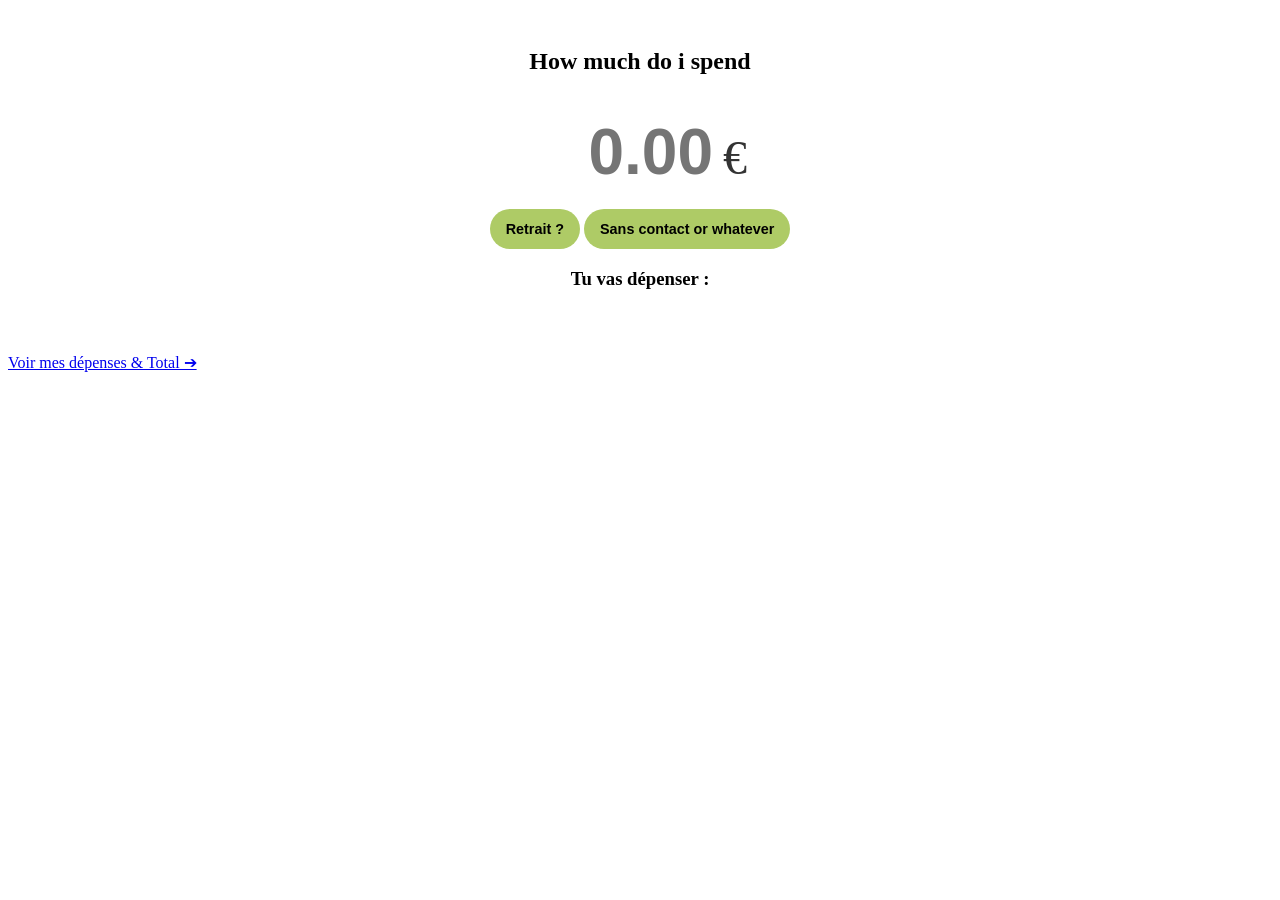
<file: index.html>
<!DOCTYPE html>
<html lang="fr">
<head>
    <meta charset="UTF-8">
    <meta name="viewport" content="width=device-width, initial-scale=1.0">
    <link rel="stylesheet" href="style.css">
    <script src="script.js"></script>
</head>
    <body>
        <div class="card">
            <h2>How much do i spend</h2>

            <div class="montant-container">
                <input type="number" id="valeurInput" placeholder="0.00">
                <span class="symbole-euro">€</span>
            </div>

            <div class="boutons-container">
                <button onclick="faireRetrait()">Retrait ?</button>
                <button onclick="byCard()">Sans contact or whatever</button>
            </div>

            <h3 id="result">Tu vas dépenser :</h3>
        
            <button id="saveBtn" style="display: none;" onclick="sauvegarderSpent()">Save</button>
    <p id="saveMessage"></p>
</div>
 <a href="total.html" class="lien-page2">Voir mes dépenses & Total ➔</a>
    </body>

</html>
</file>
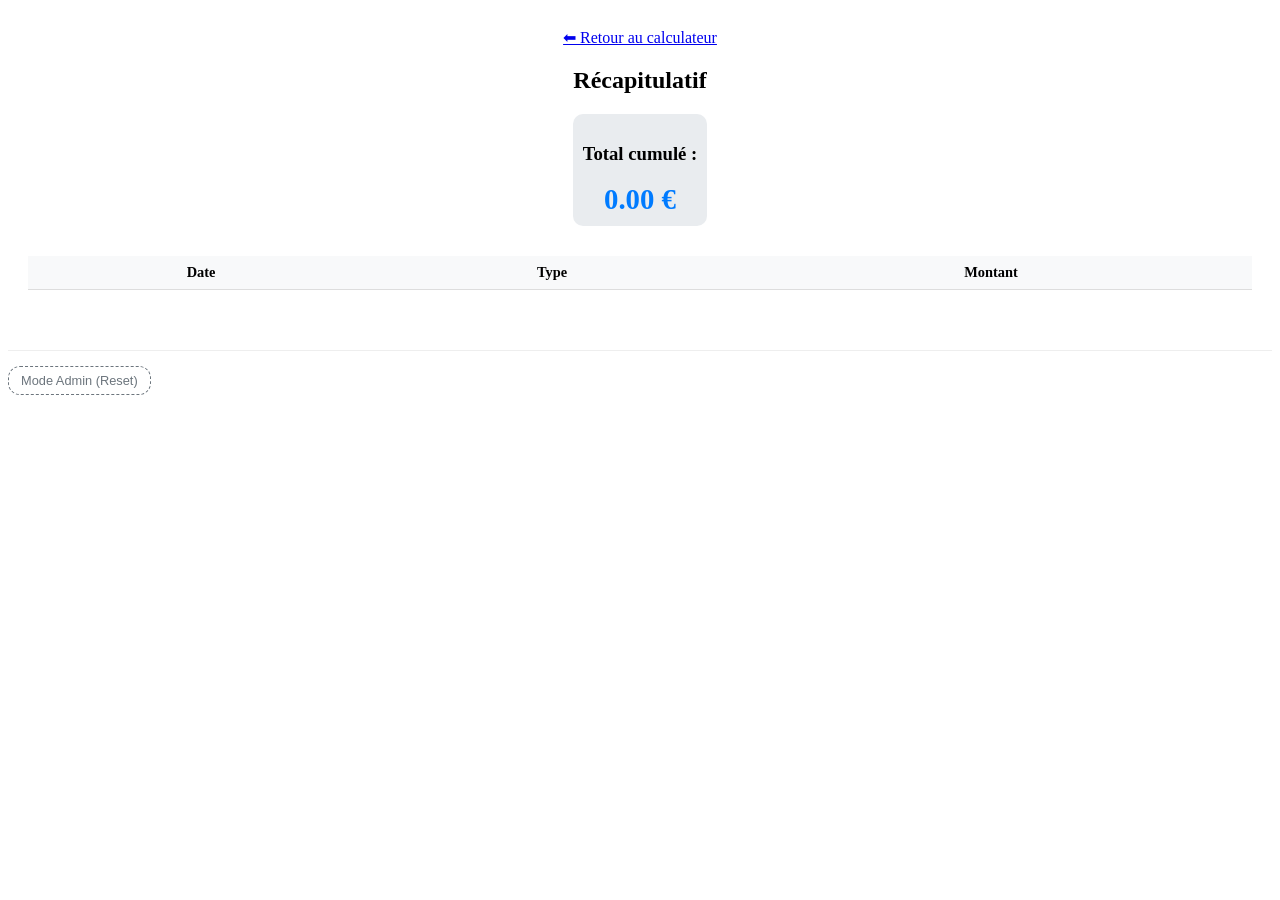
<file: total.html>
<!DOCTYPE html>
<html lang="fr">
<head>
    <meta charset="UTF-8">
    <meta name="viewport" content="width=device-width, initial-scale=1.0">
    <title>Total des dépenses</title>
    <link rel="stylesheet" href="style.css">
</head>
<body>
    <div class="card">
        <a href="index.html">⬅ Retour au calculateur</a>
        <h2>Récapitulatif</h2>

        <!-- Affichage du total -->
        <div class="total-box">
            <h3>Total cumulé :</h3>
            <p id="totalMontant">0 €</p>
        </div>

        <!-- Tableau des dépenses -->
        <table id="tableauDepenses">
            <thead>
                <tr>
                    <th>Date</th>
                    <th>Type</th>
                    <th>Montant</th>
                </tr>
            </thead>
            <tbody id="corpsTableau">
                <!-- Les lignes s'ajouteront ici automatiquement -->
            </tbody>
        </table>
    </div>
    <div class="admin-section">
    <button id="adminBtn" onclick="resetAdmin()">Mode Admin (Reset)</button>
    <p id="adminMessage"></p>
</div>

    <script src="total.js"></script>
</body>
</html>
</file>
<file: style.css>
.card {
    display: flex;
    flex-direction: column;
    align-items: center;    /* Centre tous les éléments horizontalement */
    text-align: center;
    padding: 20px;
}
.montant-container {
    display: flex;
    justify-content: center;
    align-items: baseline; /* Aligne le bas des chiffres et du sigle € */
    margin: 20px 0;
}

/* Le style du champ de saisie */
#valeurInput {
    border: none;             /* Enlève la bordure */
    outline: none;            /* Enlève le contour bleu au clic */
    background: transparent;  /* Enlève le fond blanc */
    font-size: 4rem;          /* Écrit en TRÈS grand */
    font-weight: bold;
    color: #333;
    width: 180px;             /* Ajuste la largeur selon tes besoins */
    text-align: right;        /* Pousse les chiffres vers le sigle € */
    padding: 0;
    margin-right: 10px;       /* Un petit espace avant le € */
}


.symbole-euro {
    font-size: 3rem;         
    color: #333;
}

.bouton-container{
    justify-content: center;
    display : flex;
    gap : 10px;
    width: 100%;
}

.boutons-container button {
    flex: 1;  
    background-color: #aecb66;               /* Donne la même largeur aux deux boutons */
    border-radius: 20px;     /* Coins arrondis */
    border: none;
    padding: 12px 16px;
    font-size: 0.9rem;
    font-weight: bold;
    cursor: pointer;
}

/* Style du bouton Save */
#saveBtn {
    margin-top: 15px;
    background-color: #28a745; /* Vert */
    color: white;
    border: none;
    padding: 10px 20px;
    border-radius: 20px;
    font-weight: bold;
    cursor: pointer;
    width: 100%;
    max-width: 300px;
}

#saveBtn:hover {
    background-color: #218838;
}

/* Style des messages de confirmation/erreur */
#saveMessage {
    margin-top: 10px;
    font-size: 0.9rem;
    font-weight: bold;
}

#valeurInput::-webkit-outer-spin-button,
#valeurInput::-webkit-inner-spin-button {
    -webkit-appearance: none;
    margin: 0;
}

table {
    width: 100%;
    border-collapse: collapse;
    margin: 15px 0;
}

th, td {
    padding: 8px 10px;
    border-bottom: 1px solid #ddd;
    text-align: center;
}

th {
    background-color: #f8f9fa;
    font-size: 0.9rem;
}

.total-box {
    background: #e9ecef;
    padding: 10px;
    border-radius: 10px;
    margin-bottom: 15px;
}

.total-box p {
    font-size: 1.8rem;
    font-weight: bold;
    margin: 5px 0 0 0;
    color: #007bff;
}

.admin-section {
    margin-top: 25px;
    border-top: 1px solid #eee;
    padding-top: 15px;
}

#adminBtn {
    background: transparent;
    color: #6c757d;
    border: 1px dashed #6c757d;
    padding: 6px 12px;
    border-radius: 12px;
    font-size: 0.8rem;
    cursor: pointer;
}

#adminBtn:hover {
    background: #dc3545;
    color: white;
    border-color: #dc3545;
}

#adminMessage {
    font-size: 0.85rem;
    margin-top: 8px;
    font-weight: bold;
}
</file>
